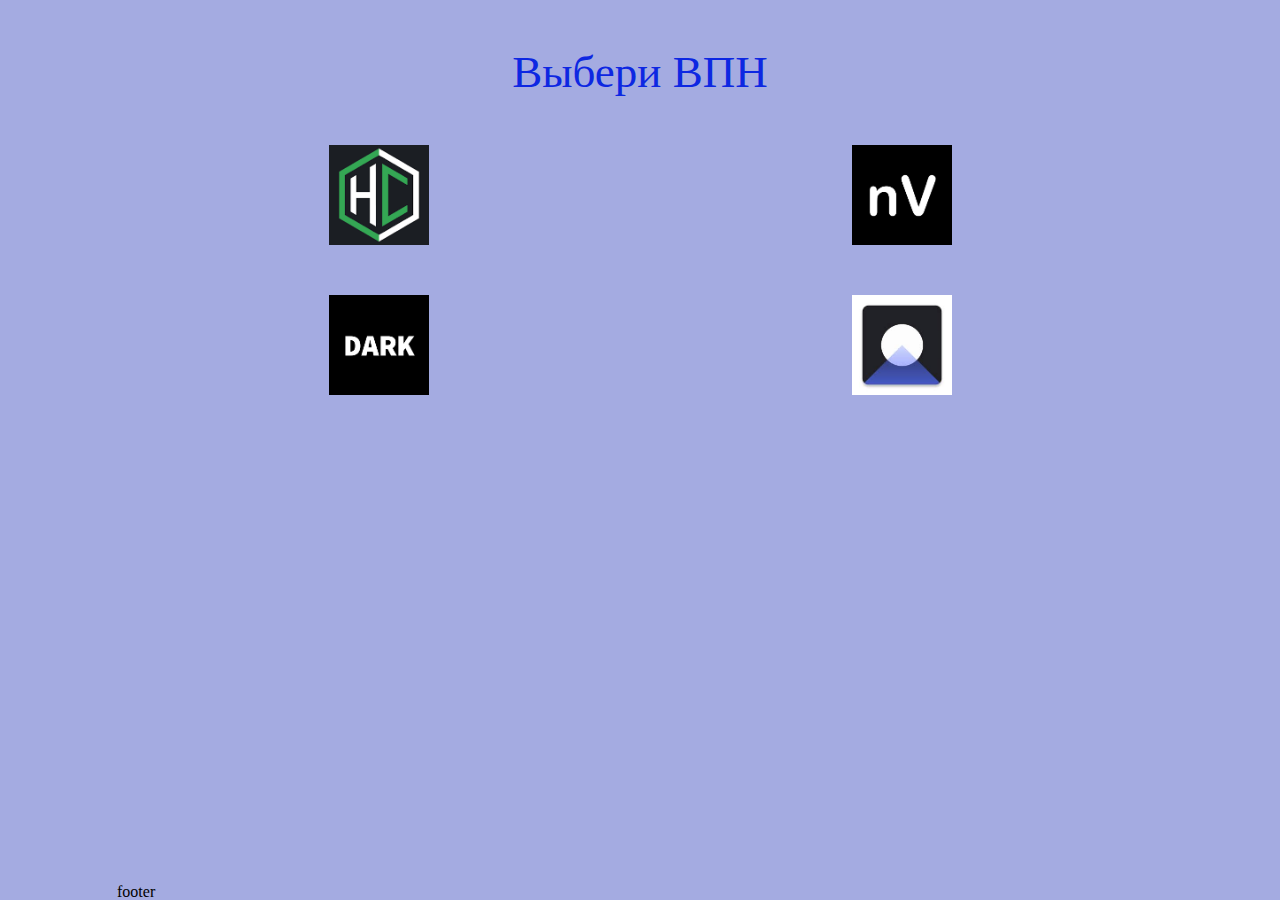
<file: index.html>
<!DOCTYPE html>
<html lang="en">
   <head>
      <meta charset="UTF-8"/>
      <meta http-equiv="X-UA-Compatible" content="IE=edge"/>
      <meta name="viewport" content="width=device-width, initial-scale=1.0"/>
      <link rel="stylesheet" href="./css/normalize.css"/>
      <link rel="stylesheet" href="./css/style.css"/>
      <link rel="stylesheet" href="./css/style360.css"/>
      <!-- favicons -->

      <!-- Фавиконка на Экран Телефона -->
      <link
      rel="apple-touch-icon" sizes="180x180" href="img/favicons/home-screen.png"/> <!-- <link
                                                                                                                                                                                                                                                                  rel="icon"
                                                                                                                                                                                                                                                                  type="image/png"
                                                                                                                                                                                                                                                                  sizes="32x32"
                                                                                                                                                                                                                                                                  href="img/favicons/favicon-32x32.png"
                                                                                                                                                                                                                                                                />
                                                                                                                                                                                                                                                                <link
                                                                                                                                                                                                                                                                  rel="icon"
                                                                                                                                                                                                                                                                  type="image/png"
                                                                                                                                                                                                                                                                  sizes="16x16"
                                                                                                                                                                                                                                                                  href="img/favicons/favicon-16x16.png"
                                                                                                                                                                                                                                                                /> -->

      <link rel="icon" href="img/favicons/home-screen.png"/>

      <link rel="manifest" href="img/favicons/site.webmanifest"/>
      <link rel="mask-icon" href="/safari-pinned-tab.svg" color="#5bbad5"/>
      <meta name="msapplication-TileColor" content="#da532c"/>
      <meta
      name="theme-color" content="#ffffff"/>
      <!-- favicons -->
      <title></title>
   </head>
   <body>
      <div class="wrapper">
         <header class="header">
            <div class="shapka">Выбери ВПН</div>
         </header>

         <main class="main">
            <div class="container">
               <div class="vpns__box">
                  <div class="vpn">
                     <a href="#" class="link">
                        <img src="img\img_vpn\h_c.png" alt="" class="vpn__img">
                     </a>
                  </div>
                  <div class="vpn">
                     <a href="#" class="link">
                        <img src="img\img_vpn\n_v.png" alt="" class="vpn__img">
                     </a>
                  </div>
               </div>

               <!-- Нижнии ВПН -->
               <div class="vpns__box">
                  <div class="vpn">
                     <a href="#" class="link">
                        <img src="img\img_vpn\dark_tunnel.png" alt="" class="vpn__img">
                     </a>
                  </div>
                  <div class="vpn">
                     <a href="#" class="link">
                        <img src="img\img_vpn\intra.jpg" alt="" class="vpn__img">
                     </a>
                  </div>
               </div>


               <!-- <div class="vpns__box"></div>
                                                                                          <div class="vpns__box">
                                                                                             <div class="vpn">
                                                                                                <a href="#" class="link">
                                                                                                   <img src="img\img_vpn\dark_tunnel.png" alt="" class="vpn__img">
                                                                                                </a>
                                                                                             </div>
                                                                                             <div class="vpn">
                                                                                                <a href="#" class="link">
                                                                                                   <img src="img\img_vpn\intra.jpg" alt="" class="vpn__img">
                                                                                                </a>
                                                                                             </div>
                                                                           
                                                                                             <div class="vpns__box"></div>
                                                                                          </div> -->

            </main>
            <footer class="footer">
               <div class="container">footer</div>
            </footer>
         </div>

         <script src="./js/script.js" type="module"></script>
      </body>
   </body>
</html>

<!-- <button class="btn">Получить Ключ</button> -->
</file>
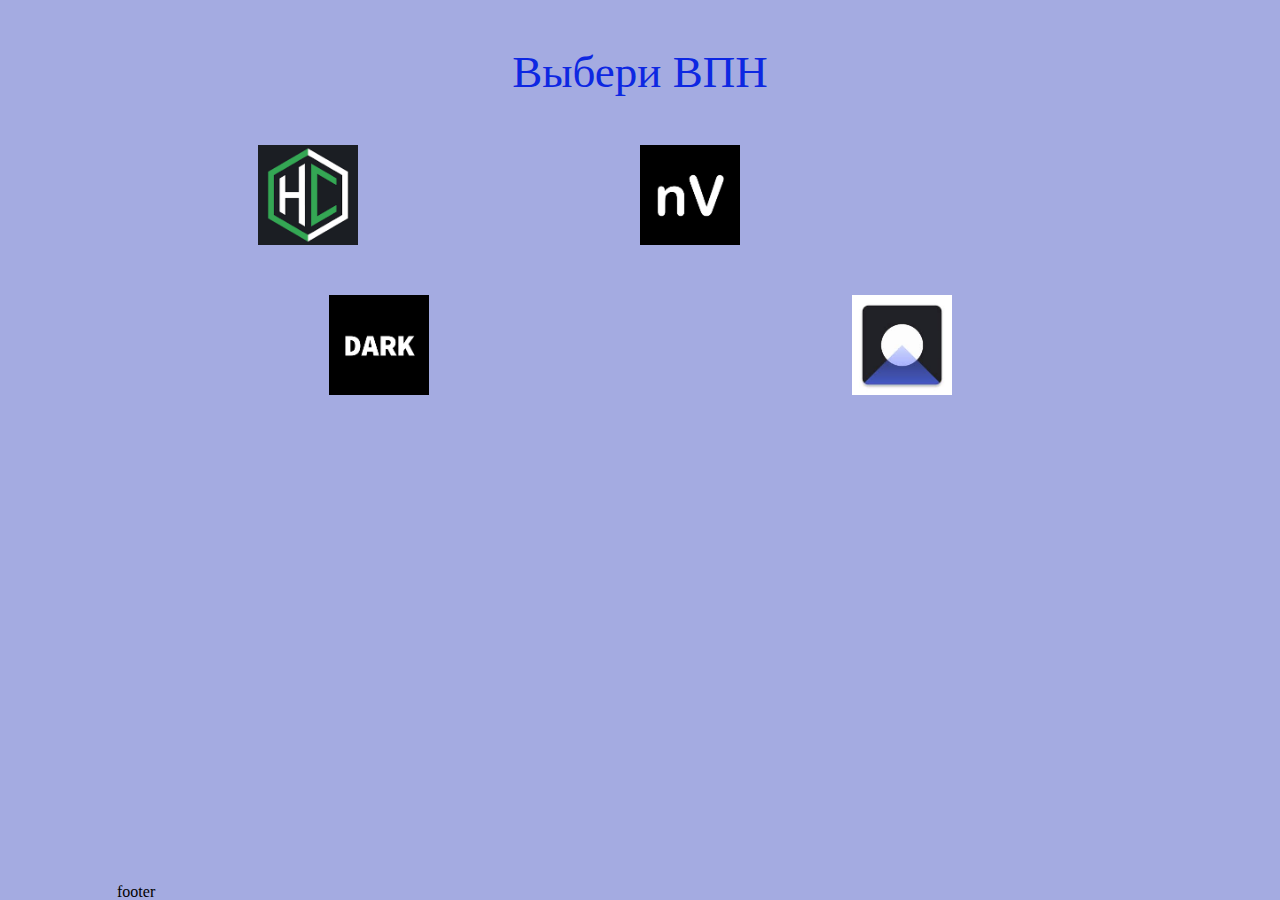
<file: index — копия.html>
<!DOCTYPE html>
<html lang="en">
   <head>
      <meta charset="UTF-8"/>
      <meta http-equiv="X-UA-Compatible" content="IE=edge"/>
      <meta name="viewport" content="width=device-width, initial-scale=1.0"/>
      <link rel="stylesheet" href="./css/normalize.css"/>
      <link rel="stylesheet" href="./css/style.css"/>
      <link rel="stylesheet" href="./css/style360.css"/>
      <!-- favicons -->

      <!-- Фавиконка на Экран Телефона -->
      <link
      rel="apple-touch-icon" sizes="180x180" href="img/favicons/home-screen.png"/> <!-- <link
                                                                                                                                                                                                                     rel="icon"
                                                                                                                                                                                                                     type="image/png"
                                                                                                                                                                                                                     sizes="32x32"
                                                                                                                                                                                                                     href="img/favicons/favicon-32x32.png"
                                                                                                                                                                                                                   />
                                                                                                                                                                                                                   <link
                                                                                                                                                                                                                     rel="icon"
                                                                                                                                                                                                                     type="image/png"
                                                                                                                                                                                                                     sizes="16x16"
                                                                                                                                                                                                                     href="img/favicons/favicon-16x16.png"
                                                                                                                                                                                                                   /> -->

      <link rel="icon" href="img/favicons/home-screen.png"/>

      <link rel="manifest" href="img/favicons/site.webmanifest"/>
      <link rel="mask-icon" href="/safari-pinned-tab.svg" color="#5bbad5"/>
      <meta name="msapplication-TileColor" content="#da532c"/>
      <meta
      name="theme-color" content="#ffffff"/>
      <!-- favicons -->
      <title></title>
   </head>
   <body>
      <div class="wrapper">
         <header class="header">
            <div class="shapka">Выбери ВПН</div>
         </header>
         <main class="main">
            <div class="container">
               <div class="vpns__box">
                  <div class="vpn">
                     <a href="#" class="link">
                        <img src="img\img_vpn\h_c.png" alt="" class="vpn__img">
                     </a>
                  </div>
                  <div class="vpn">
                     <a href="#" class="link">
                        <img src="img\img_vpn\n_v.png" alt="" class="vpn__img">
                     </a>
                  </div>

                  <div class="vpns__box"></div>
               </div>

               <div class="vpns__box">
                  <div class="vpn">
                     <a href="#" class="link">
                        <img src="img\img_vpn\dark_tunnel.png" alt="" class="vpn__img">
                     </a>
                  </div>
                  <div class="vpn">
                     <a href="#" class="link">
                        <img src="img\img_vpn\intra.jpg" alt="" class="vpn__img">
                     </a>
                  </div>
               </div>

            </main>
            <footer class="footer">
               <div class="container">footer</div>
            </footer>
         </div>

         <script src="./js/script.js" type="module"></script>
      </body>
   </body>
</html>

<!-- <button class="btn">Получить Ключ</button> -->
</file>
<file: css/style.css>
.wrapper {
    background-color: #a4abe1;
}
.header {
}
.container {
}
.main {
    flex: 1 1 auto;
}
.footer {
}

.shapka {
    font-size: 45px;
    text-align: center;
    color: #0d27e2;
    margin-top: 50px;
}

.btn {
    width: 200px;
    height: 70px;
    font-size: 22px;
    background-color: #0048ff;
    color: white;
    margin: 50px auto;
    display: block;
}

.vpns__box {
    display: flex;
    justify-content: space-around;
    /* margin-left: 70px; */
}

.vpn {
    background-color: red;
    width: 100px;
    height: 100px;
    display: flex;
    justify-content: center;
    margin-top: 50px;
}

.vpn__img {
    width: 100%;
    text-align: center;
    /* margin-top: 22%; */
}
</file>
<file: css/style360.css>
@media (max-width: 360px) {
    .header {
        
    }
}
</file>
